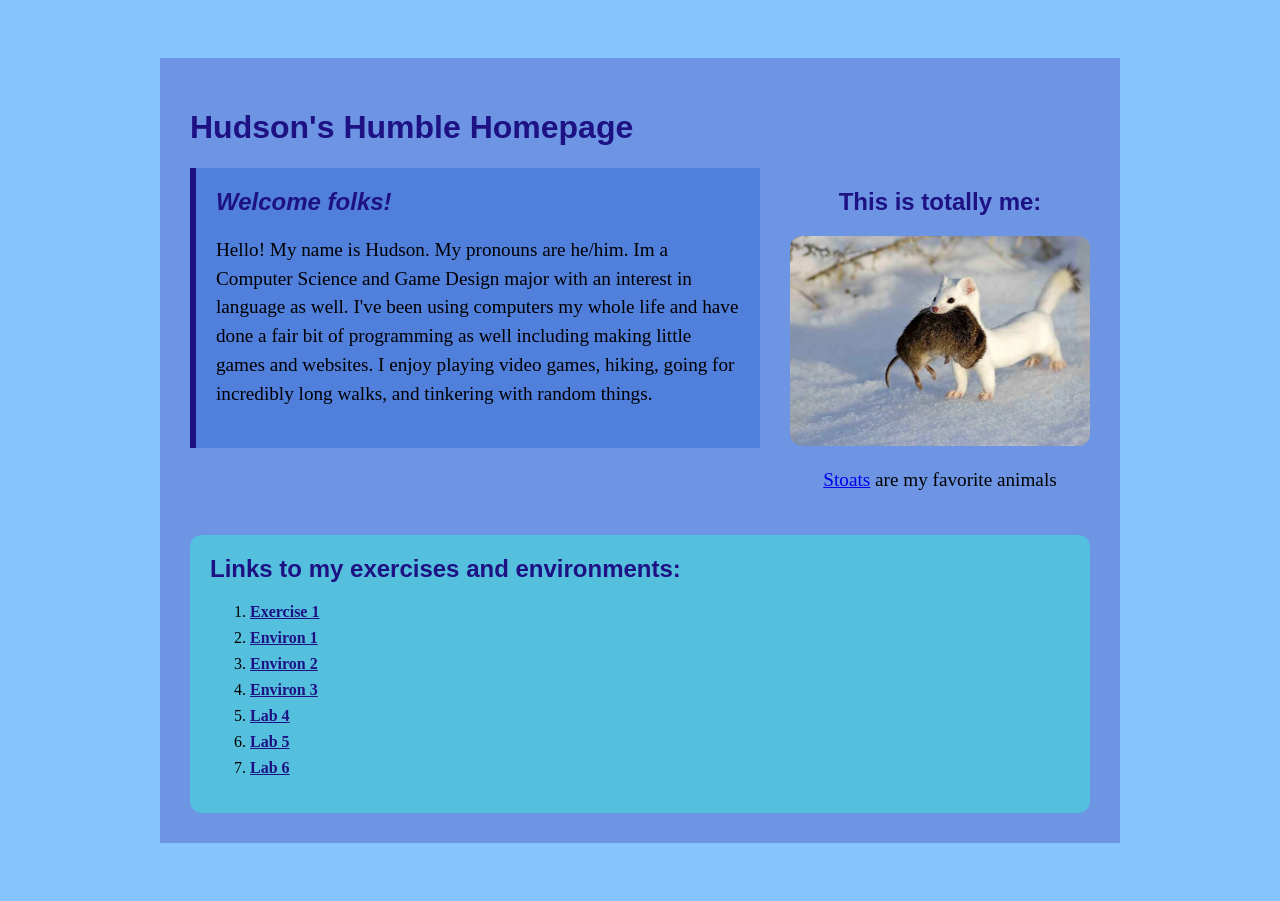
<file: index.html>
<!doctype html>
<html lang="en">
<head>
    <meta charset="utf-8">
    <title>Hudson's Humble Homepage</title>
    <link href="site.css" rel="stylesheet" type="text/css">
</head>
<body>
    <div id="page">
        <h1>Hudson's Humble Homepage</h1>
        <div class="top-section">
            <div id="introduction">
                <h2>Welcome folks!</h2>
                <p>Hello! My name is Hudson. My pronouns are he/him. 
                Im a Computer Science and Game Design major with an interest in language as well. 
                I've been using computers my whole life and have done a fair bit of programming 
                as well including making little games and websites. 
                I enjoy playing video games, hiking, going for 
                incredibly long walks, and tinkering with random things.
                </p>
            </div>
            <div class="profile">
                <h2>This is totally me:</h2>
                <img src="images/ermine.webp">
                <p><a href="https://en.wikipedia.org/wiki/Stoat"> Stoats</a> are my favorite animals</p>
            </div>
        </div>
        <div class="navigation">
            <h2>Links to my exercises and environments:</h2>
                <ol>
                    <li><a href="exercises/ex01.html">Exercise 1</a></li>
                    <li><a href="environ/env01.html">Environ 1</a></li>
                    <li><a href="environ/env02.html">Environ 2</a></li>
                    <li><a href="environ/env03.html">Environ 3</a></li>
                    <li><a href="exercises/lab04.html">Lab 4</a></li>
                    <li><a href="exercises/lab05.html">Lab 5</a></li>
                    <li><a href="exercises/lab06.html">Lab 6</a></li>
                </ol>
        </div>
    </div>
</body>
</html>
</file>
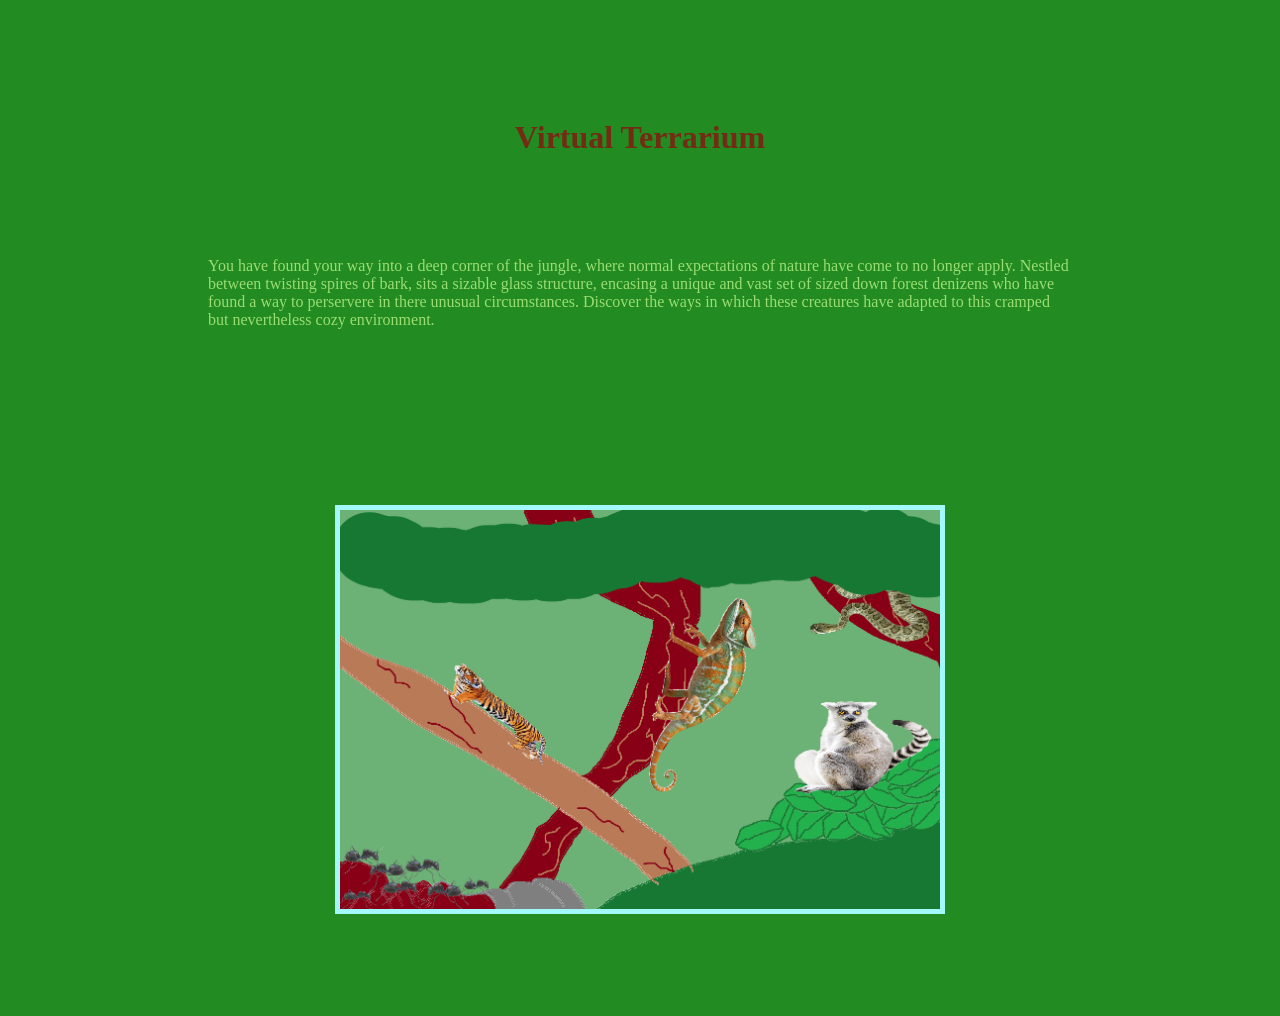
<file: environ/env01.html>
<!doctype html>
<html lang="en">
<head>
    <meta charset="utf-8">
    <title>Environment 01</title>
    <link href="env.css" rel="stylesheet" type="text/css">
</head>
<body>
<h1>Virtual Terrarium</h1>
<p1>
    You have found your way into a deep corner of the jungle,
    where normal expectations of nature have come to no longer apply. 
    Nestled between twisting spires of bark, sits a sizable glass structure,
    encasing a unique and vast set of sized down forest denizens who have 
    found a way to perservere in there unusual circumstances. 
    Discover the ways in which these creatures have adapted to this 
    cramped but nevertheless cozy environment.
 </p1>
</br>
<div class="image-container">
  <img src="./environ-images/terrarium.png">
  </div>
</div>
</body>
</html>
</file>
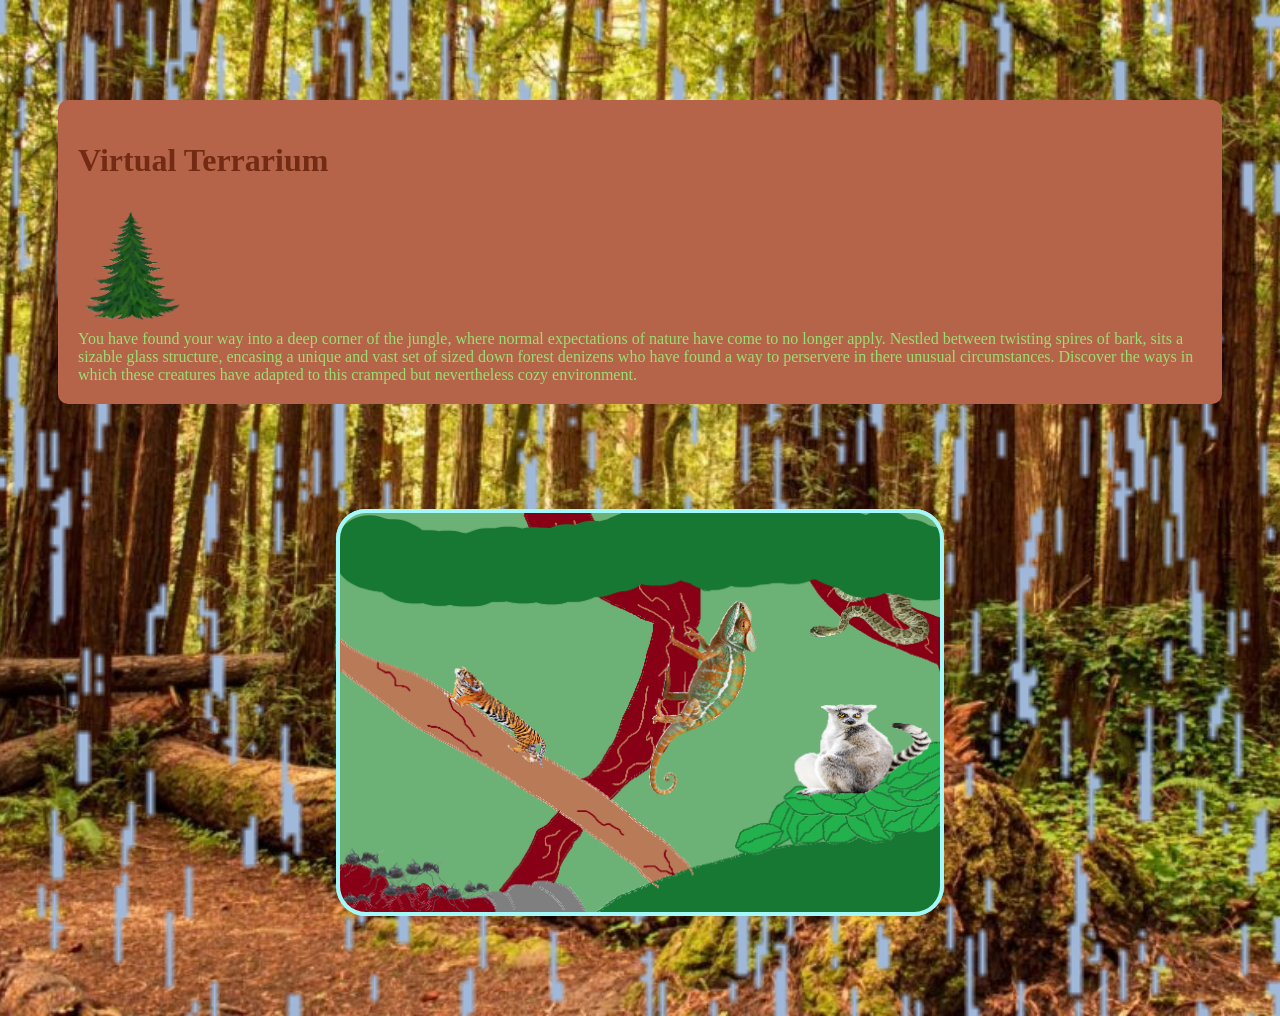
<file: environ/env02.html>
<!doctype html>
<html lang="en">
<head>
    <meta charset="utf-8">
    <title>Environment 01</title>
    <link href="env02.css" rel="stylesheet" type="text/css">
</head>
<body>
  <div class="top">
    <h1>Virtual Terrarium</h1>
    <img src="./environ-images/tree.png" id="tree">
  </br>
    <p1>
      You have found your way into a deep corner of the jungle,
      where normal expectations of nature have come to no longer apply. 
      Nestled between twisting spires of bark, sits a sizable glass structure,
      encasing a unique and vast set of sized down forest denizens who have 
      found a way to perservere in there unusual circumstances. 
      Discover the ways in which these creatures have adapted to this 
      cramped but nevertheless cozy environment.
    </p1>
    </br>
  </div>
<div class="main">
  <img src="./environ-images/terrarium.png">
  </div>
</div>
</body>
</html>
</file>
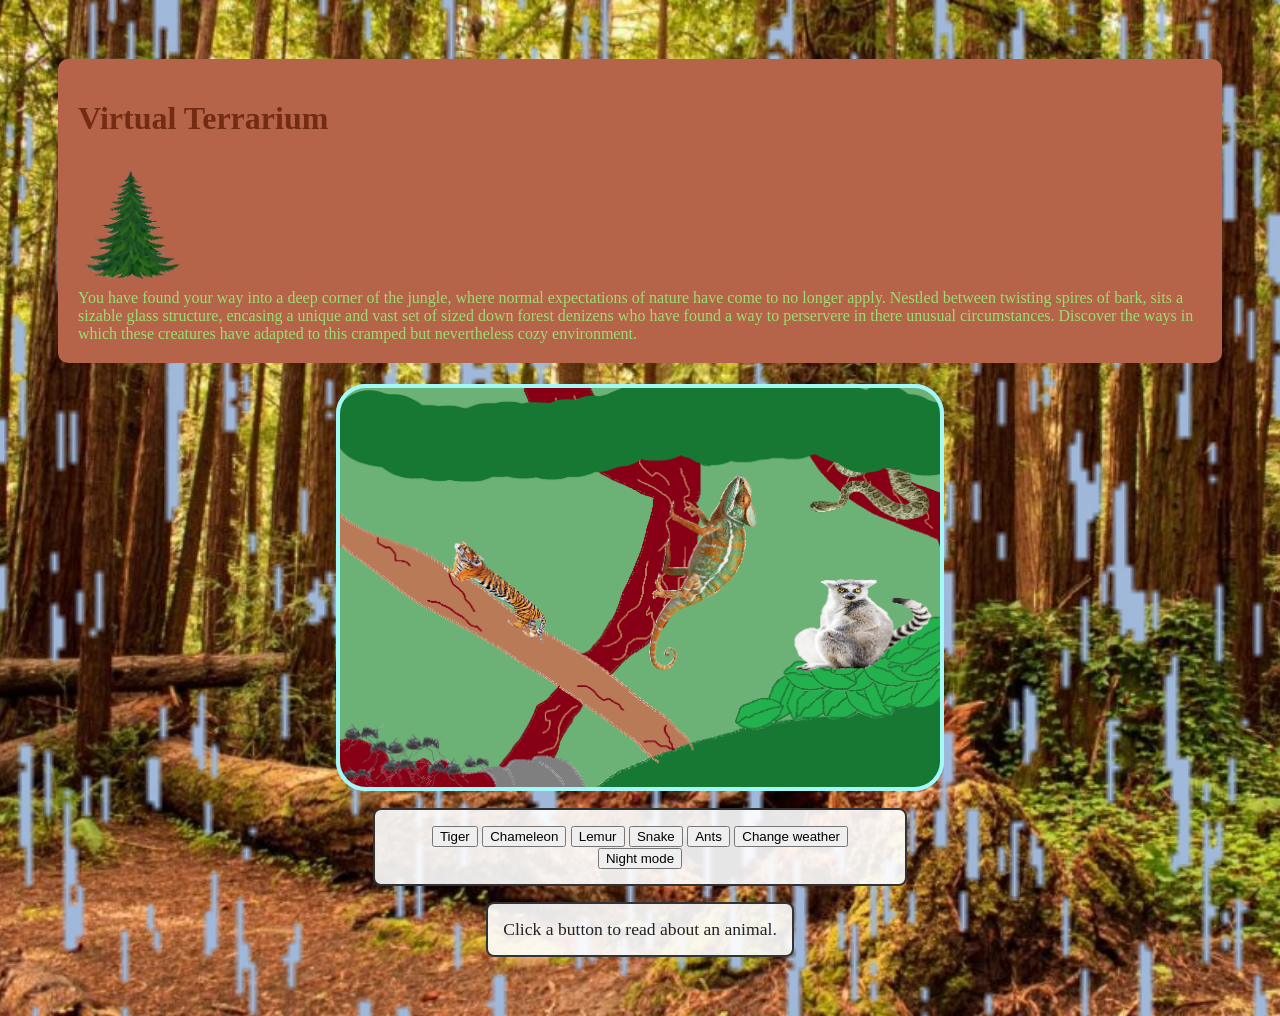
<file: environ/env03.html>
<!doctype html>
<html lang="en">
<head>
    <meta charset="utf-8">
    <title>Environment 01</title>
    <link href="env03.css" rel="stylesheet" type="text/css">

    <script src="https://code.jquery.com/jquery-3.7.1.min.js"></script>

    <script src="env03.js" defer></script>
</head>

<body>
  <div class="top">
    <h1>Virtual Terrarium</h1>
    <img src="./environ-images/tree.png" id="tree">
  </br>
    <p1>
      You have found your way into a deep corner of the jungle,
      where normal expectations of nature have come to no longer apply. 
      Nestled between twisting spires of bark, sits a sizable glass structure,
      encasing a unique and vast set of sized down forest denizens who have 
      found a way to perservere in there unusual circumstances. 
      Discover the ways in which these creatures have adapted to this 
      cramped but nevertheless cozy environment.
    </p1>
    </br>
  </div>
<div class="main">
  <img src="./environ-images/terrarium.png">
</div>

<div class="buttons">
  <button id="tiger-btn">Tiger</button>
  <button id="chameleon-btn">Chameleon</button>
  <button id="lemur-btn">Lemur</button>
  <button id="snake-btn">Snake</button>
  <button id="ant-btn">Ants</button>
  <button id="weather-btn">Change weather</button>
  <button id="night-btn">Night mode</button>
</div>

<div id="output">Click a button to read about an animal.</div>
</div>
<div id="darkness"></div>
</body>
</html>
</file>
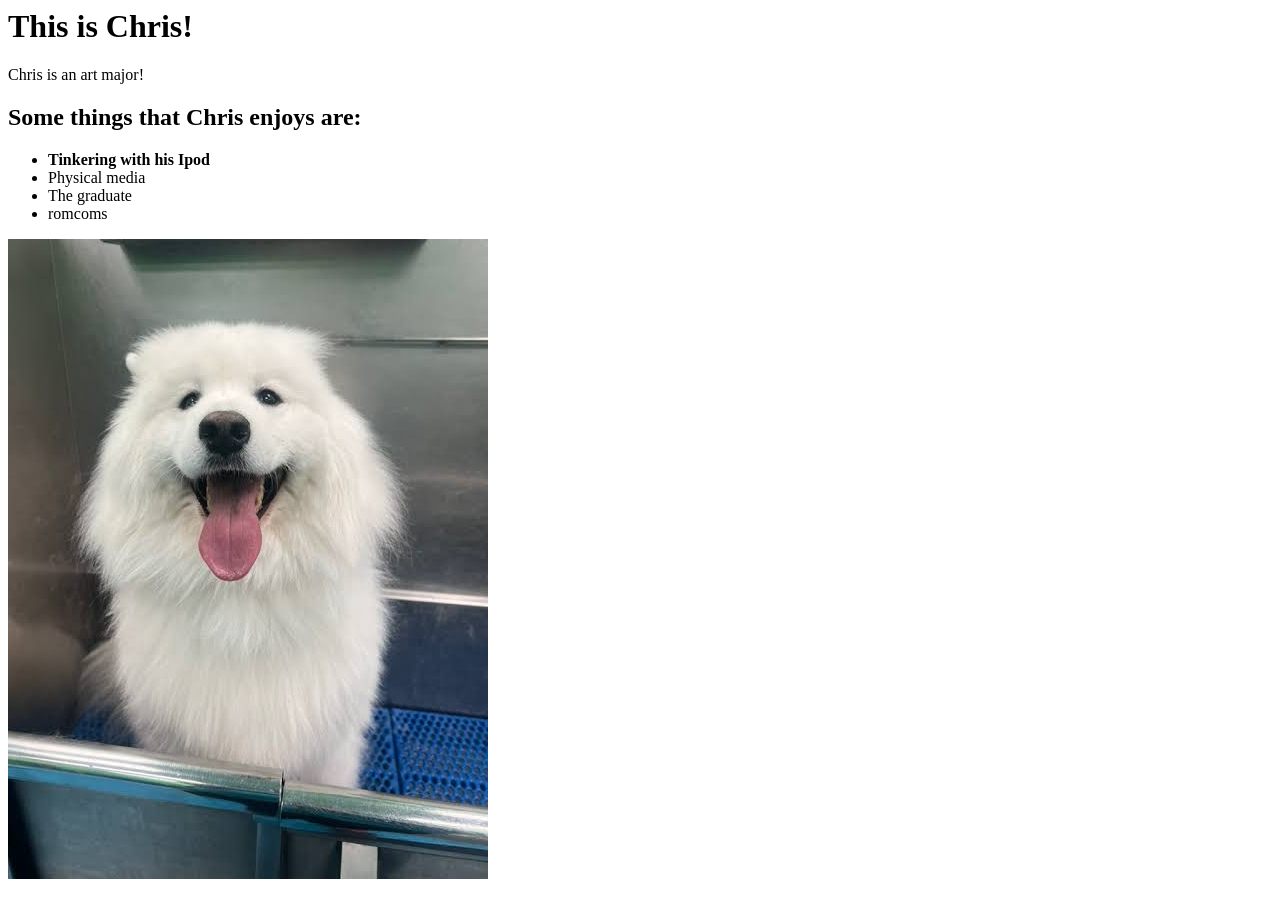
<file: exercises/dis01.html>
<body> 
    <h1> This is Chris!</h1>
    <p>Chris is an art major!</p>

    <h2>Some things that Chris enjoys are:</h2>
    <ul>
        <li><strong>Tinkering with his Ipod</strong></li>
        <li>Physical media</li>
        <li>The graduate</li>
        <li>romcoms</li>
    </ul>
    <img src="/images/samoyed.jpeg">
</body>
</file>
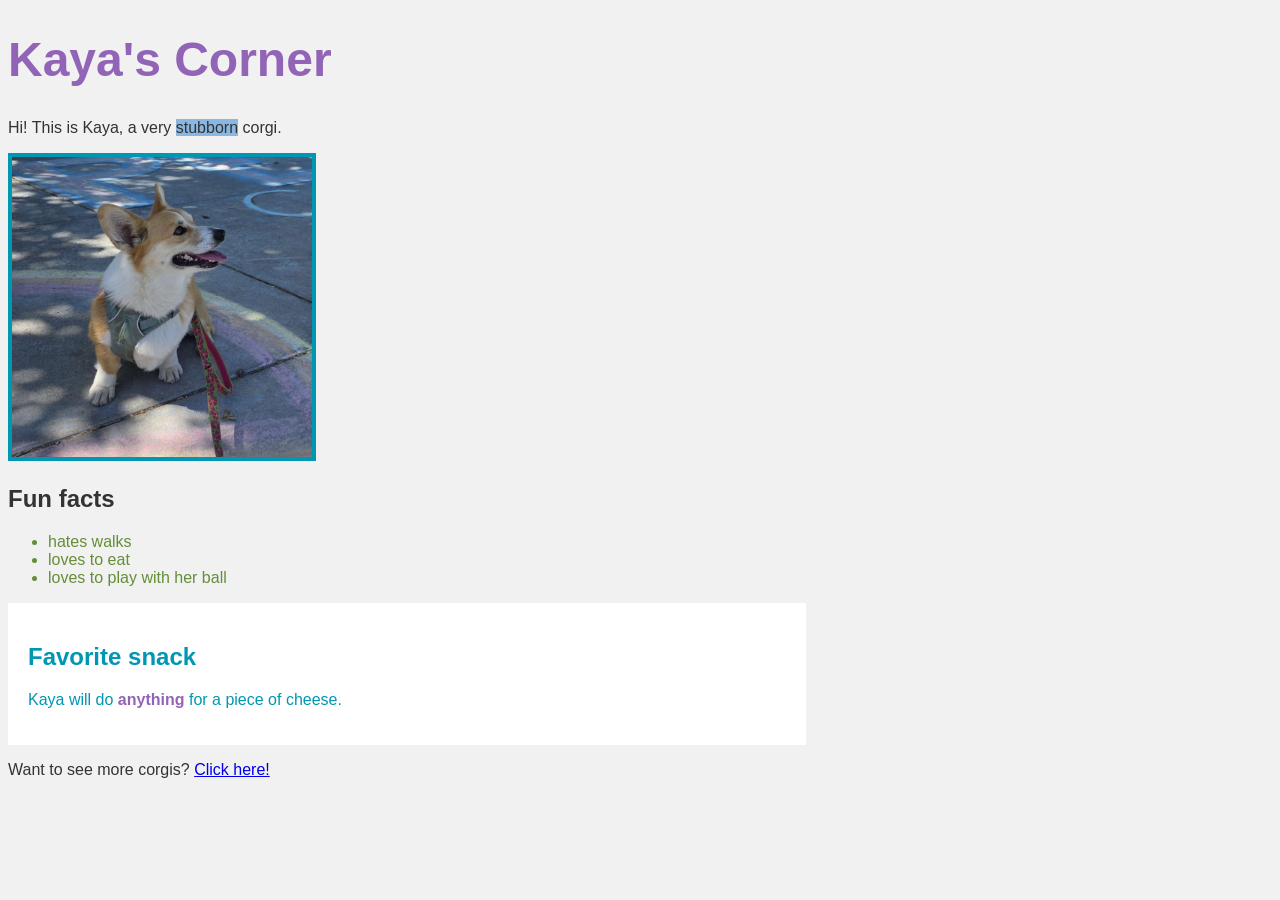
<file: exercises/dis02.html>
<!DOCTYPE html>
<html lang="en">
<head>
    <meta charset="UTF-8">
    <title>Kaya's Corner</title>

    <!-- TODO 1: connect dis02.css to this page -->
    <link rel="stylesheet" href="dis02.css">
</head>
<body>

    <h1>Kaya's Corner</h1>

    <!-- TODO 2: give the <span> the class "highlight" -->

        <p>Hi! This is Kaya, a very <span class="highlight">stubborn</span> corgi.</p>

    <!-- TODO 3: fill in the src so the photo shows up.
         The photo is kaya.jpg, inside the images folder. -->
    <img id="kaya-photo" src="../images/kaya.jpg" alt="Kaya the corgi sitting on a sidewalk">

    <h2>Fun facts</h2>
    <!-- TODO 4: give each <li> the class "fact" -->
    <ul>
        <li class="fact">hates walks</li>
        <li class="fact">loves to eat</li>
        <li class="fact">loves to play with her ball</li>
    </ul>

    <div class="card">
        <h2>Favorite snack</h2>
        <p>Kaya will do <strong>anything</strong> for a piece of cheese.</p>
    </div>

    <p>Want to see more corgis? <a href="https://www.reddit.com/r/corgi/">Click here!</a></p>

</body>
</html>
</file>
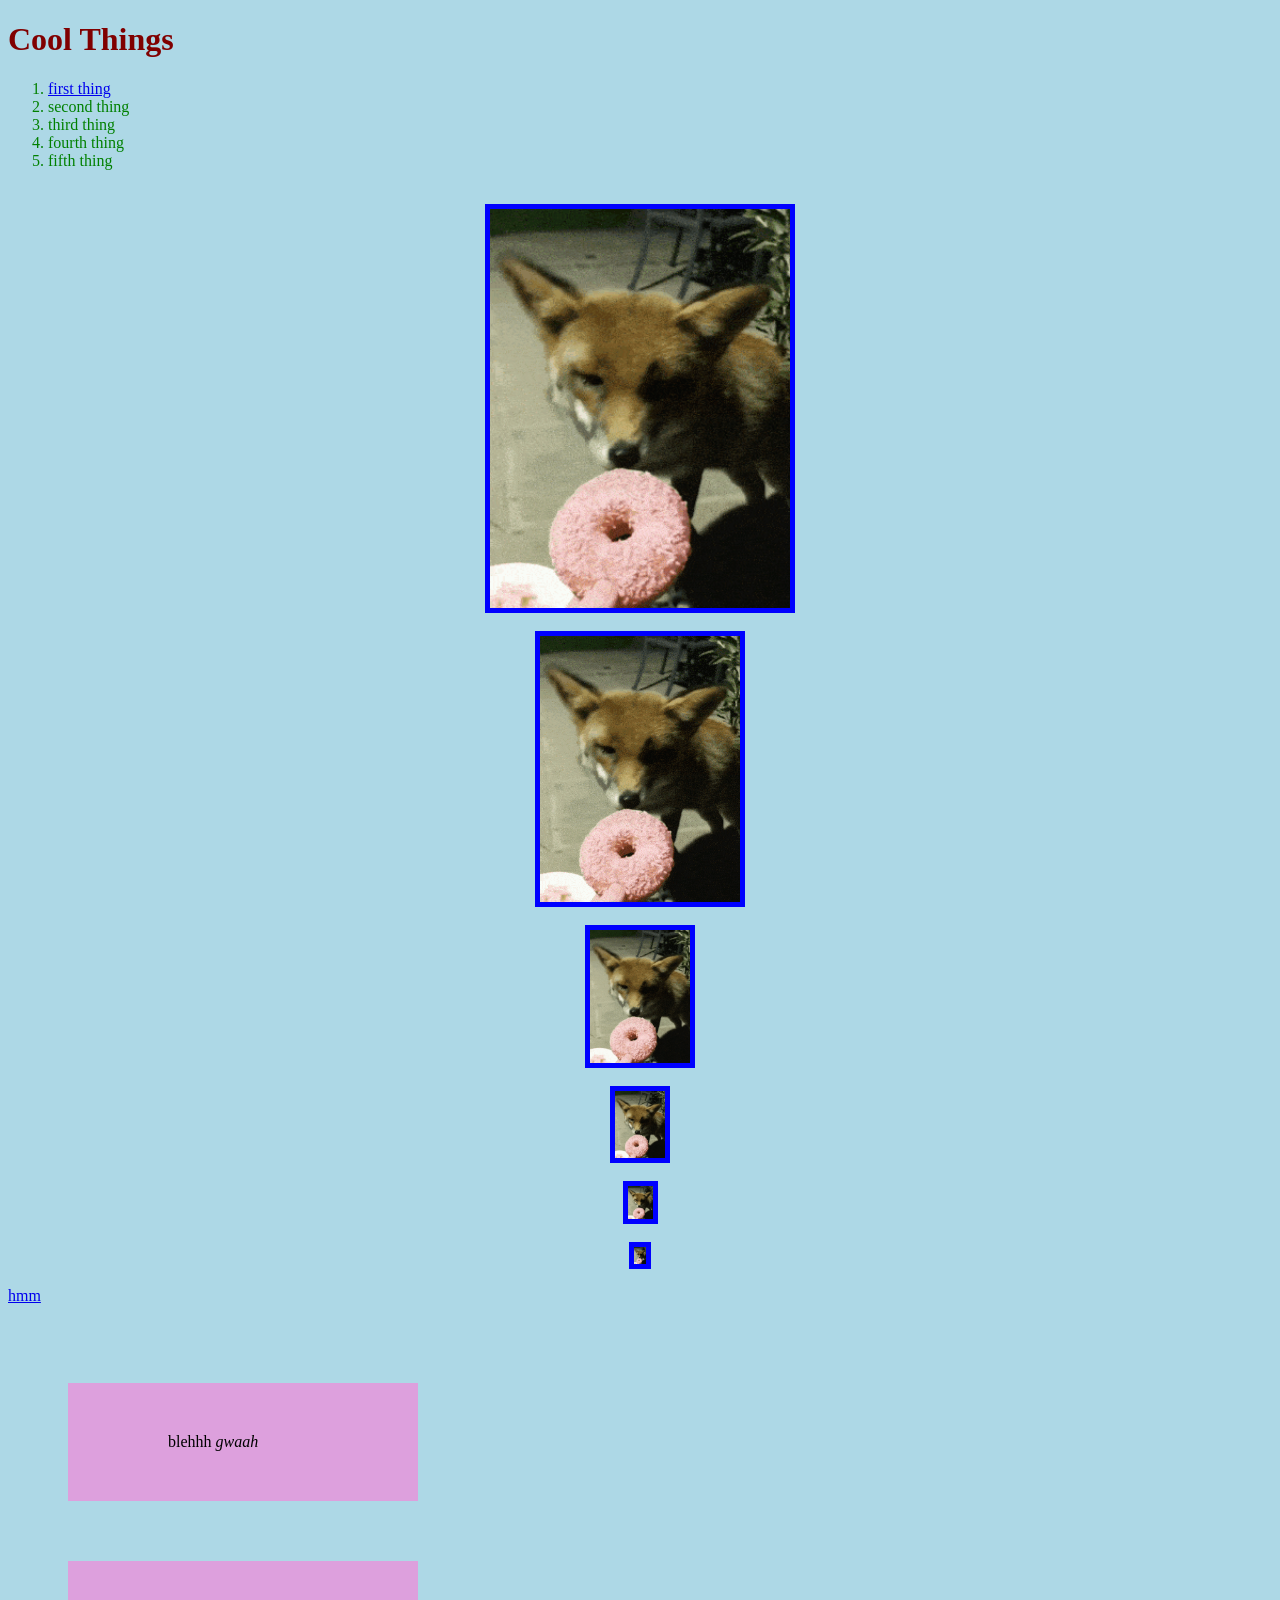
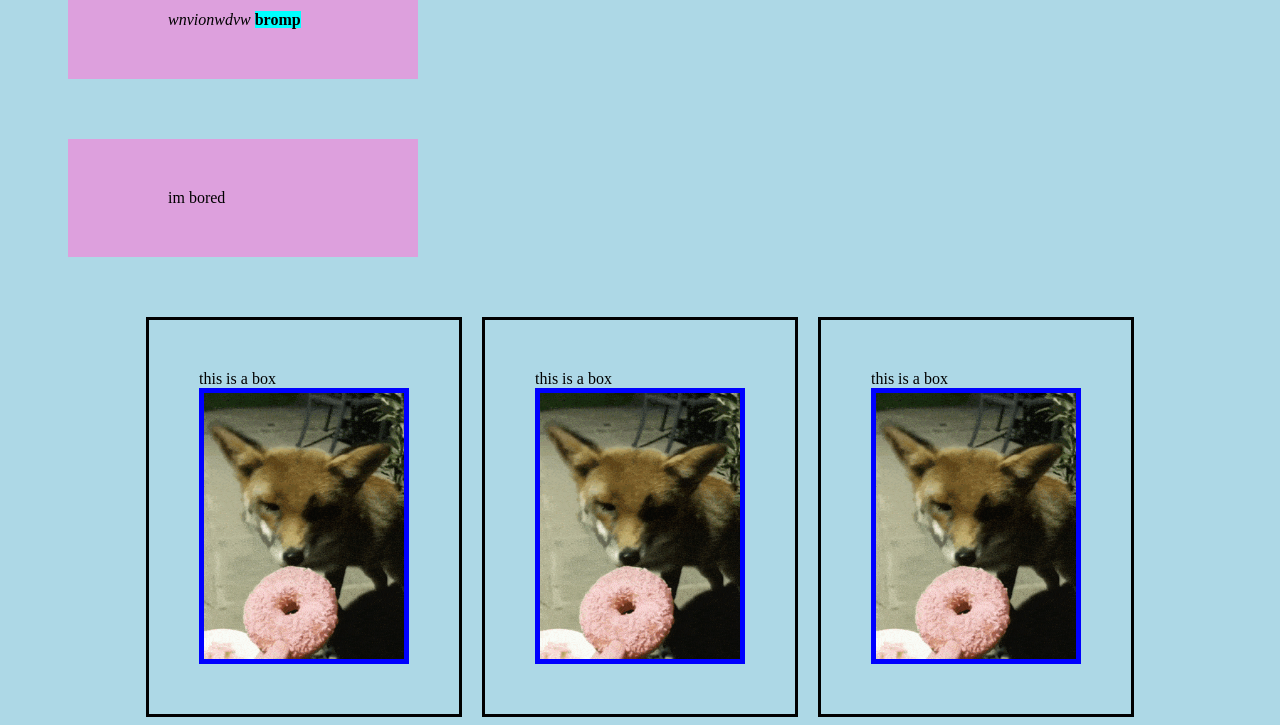
<file: exercises/ex02.html>
<!DOCTYPE html>

<html>
<!-- head is for meta info -->

    <head>
        <title>HUDLEW's wacky emporium</title>
        <link href="ex02.css" rel="stylesheet" type="text/css" />
    </head>

<!-- body is for real content -->
<body>
    <h1>Cool Things</h1>
    <ol> 
        <li><a href="https://www.neal.fun">first thing</a></li>
        <li>second thing</li>
        <li>third thing</li>
        <li>fourth thing</li>
        <li>fifth thing</li>
    </ol>
    <br />
    <img src="/images/fox-donut.gif" width="300" /><br />
    <img src="/images/fox-donut.gif" width="200" /><br />
    <img src="/images/fox-donut.gif" width="100" /><br />
    <img src="/images/fox-donut.gif" width="50" /><br />
    <img src="/images/fox-donut.gif" width="25" /><br />
    <img src="/images/fox-donut.gif" width="12.5" /><br />
    <a href="https://www.youtube.com/watch?v=dQw4w9WgXcQ">hmm</a>
    </br>  
    </br>
    <p1>blehhh <em>gwaah</em></p1>

    <p2><em>wnvionwdvw</em> <span class=highlight_01><b>bromp</b></span></p2>

    <p3>im bored</p3>

    <div id="gallery">
        <span class=gallerybox>
            <p4>this is a box</p4>
            <img src="/images/fox-donut.gif" width="300" />
        </span>
        <span class=gallerybox>
            <p4>this is a box</p4>
            <img src="/images/fox-donut.gif" width="300" />
        </span>
        <span class=gallerybox>
            <p4>this is a box</p4>
            <img src="/images/fox-donut.gif" width="300" />
        </span>
    </div>
</body>

</html>
</file>
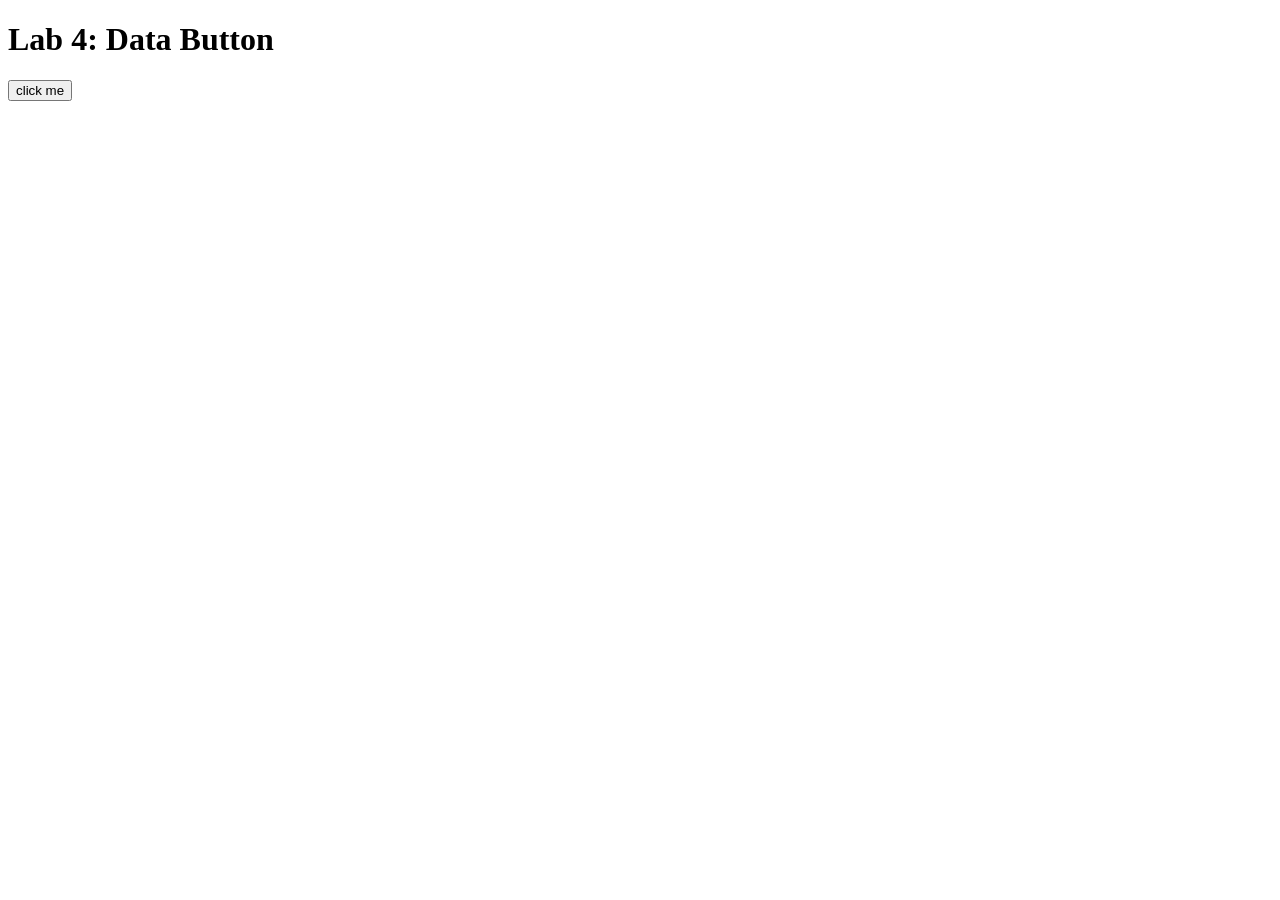
<file: exercises/lab04.html>
<!DOCTYPE html>
<html lang="en">

<head>
    <!-- All techy stuff goes here, inside HEAD -->
    <meta charset="UTF-8">
    <meta name="viewport" content="width=device-width, initial-scale=1.0">

    <!-- Overall title of your page -->
    <title>Lab 4</title>

    <!-- jQuery library -->
    <script src="https://code.jquery.com/jquery-3.7.1.min.js"></script>

    <!-- Link to external JavaScript file -->
    <script src="lab04.js" defer></script>
</head>

<body>
    <!-- Main content goes here, inside BODY -->
    <h1>Lab 4: Data Button</h1>

    <button id="needy-button">click me</button>

    <div id="output"></div>
</body>

</html>
</file>
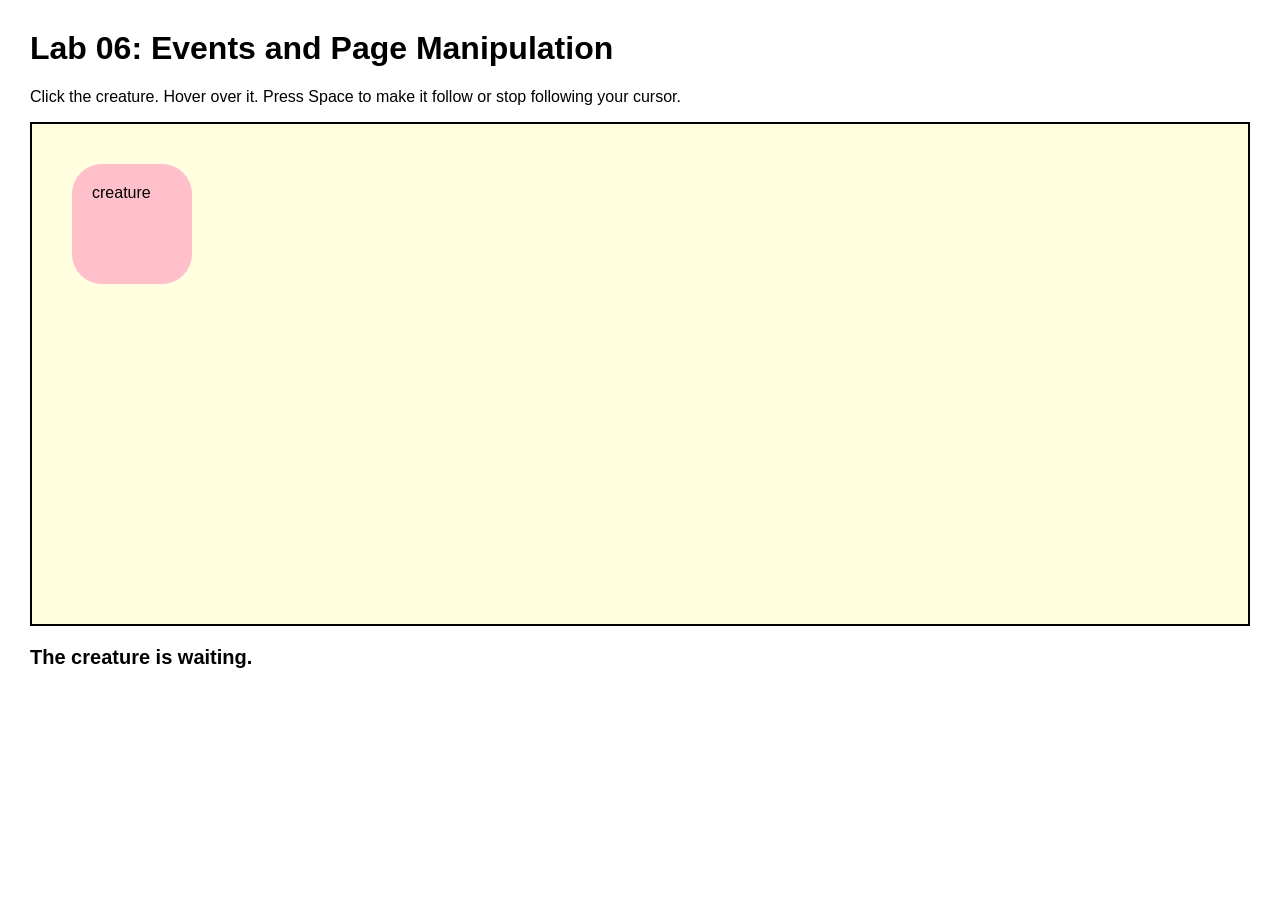
<file: exercises/lab06.html>
<!DOCTYPE html>
<html lang="en">

<head>
  <!-- All techy stuff goes here, inside HEAD -->
  <meta charset="UTF-8">
  <meta name="viewport" content="width=device-width, initial-scale=1.0">

  <!-- Overall title of your page -->
  <title>Lab 06</title>

  <!-- Link to external CSS file -->
  <link rel="stylesheet" href="lab06.css">

  <!-- jQuery library -->
  <script src="https://code.jquery.com/jquery-3.7.1.min.js"></script>

  <!-- Link to external JavaScript file -->
  <script src="lab06.js" defer></script>
</head>

<body>
  <!-- Main content goes here, inside BODY -->

  <h1>Lab 06: Events and Page Manipulation</h1>

  <p>
    Click the creature. Hover over it. Press Space to make it follow or stop following your cursor.
  </p>

  <div id="scene">
    <div id="creature">
      creature
      <div id="thought">I feel your cursor nearby...</div>
    </div>
  </div>

  <p id="status">The creature is waiting.</p>

</body>

</html>
</file>
<file: site.css>
body {
    background: rgb(133, 196, 252);
    padding: 50px;
}
h1,
h2,
h3 {
    color: #1d1184;
    font-family: sans-serif;
}
img {
    width: 350px;
}
#page {
    max-width: 900px;
    margin: 0 auto 0 auto;
    background: rgb(109, 149, 228);
    padding: 30px;
}
.top-section {
    display: flex;
    gap: 30px;
    align-items: flex-start;
    margin: 0 0 25px 0;
}
#introduction {
    background: #507fdc;
    padding: 20px;
    border-left: 6px solid #1d1184;
    flex: 2;
}
#introduction h2 {
    font-style: italic;
    margin-top: 0;
}
#introduction p {
    font-size: 120%;
    line-height: 1.5;
}
.profile {
    text-align: center;
    flex: 1;
}
.profile img {
    width: 300px;
    border-radius: 12px;
}
.profile p {
    font-size: 120%;
}
.navigation {
    background: #55c0de;
    padding: 20px;
    border-radius: 12px;
}
.navigation h2 {
    margin-top: 0;
}
.navigation li {
    margin-bottom: 8px;
}
.navigation a {
    color: #1d1184;
    font-weight: bold;
}
</file>
<file: environ/env.css>
body {
    background-color: forestgreen;
    padding: 50px;
    display: grid;
    place-items: center;
    min-height: 100vh;
}
h1{
    color: rgb(116, 43, 19);
}
p1{
    color: rgb(154, 222, 115);
    padding-left: 150px;
    padding-right: 150px;
}
img{
    border: 5px solid rgb(163, 249, 249);
    width: 600px;
}
</file>
<file: environ/env02.css>
body {
    background-color: forestgreen;
    background-image: url('./environ-images/rain.gif'), url('./environ-images/redwoods-background.jpg');
    background-repeat: no-repeat; 
    background-position: center; 
    background-size: cover; 
    padding: 50px;
    display: grid;
    place-items: center;
    min-height: 100vh;
}
h1{
    color: rgb(116, 43, 19);
}
p1{
    color: rgb(154, 222, 115);
}
img{
    border-radius: 30px; 
    background-color: rgb(163, 249, 249);
    padding: 4px;
    width: 600px;
}
.top{
    background-color: rgb(181, 100, 73);
    padding: 20px;
    border-radius: 10px;
}
.main{
    display: flex;
    justify-content: center;
    align-items: center;
    margin-top: 20px;
    border-radius: 30px;
    background-color: rgb(163, 249, 249);
    gap: 20px;
}
#tree{
    width: 100px;
    background: rgb(181,100,73);
}
</file>
<file: environ/env03.css>
body {
    background-color: forestgreen;
    background-image: url('./environ-images/rain.gif'), url('./environ-images/redwoods-background.jpg');
    background-repeat: no-repeat; 
    background-position: center; 
    background-size: cover; 
    padding: 50px;
    display: grid;
    place-items: center;
    min-height: 100vh;
}
h1{
    color: rgb(116, 43, 19);
}
p1{
    color: rgb(154, 222, 115);
}
img{
    border-radius: 30px; 
    background-color: rgb(163, 249, 249);
    padding: 4px;
    width: 600px;
}
.top{
    background-color: rgb(181, 100, 73);
    padding: 20px;
    border-radius: 10px;
}
.main{
    display: flex;
    justify-content: center;
    align-items: center;
    margin-top: 20px;
    border-radius: 30px;
    background-color: rgb(163, 249, 249);
    gap: 20px;
}
#tree{
    width: 100px;
    background: rgb(181,100,73);
}
.buttons{

    margin-top: 15px;
    padding: 15px;
    background-color: rgba(255, 255, 255, 0.9);
    border: 2px solid #333;
    border-radius: 8px;
    max-width: 500px;
    text-align: center;
    font-size: 1.1em;
    color: #222;

}

#output {
    margin-top: 15px;
    padding: 15px;
    background-color: rgba(255, 255, 255, 0.9);
    border: 2px solid #333;
    border-radius: 8px;
    max-width: 500px;
    text-align: center;
    font-size: 1.1em;
    color: #222;
}
#darkness {
    display: none;
    position: fixed;
    top: 0;
    left: 0;
    width: 100%;
    height: 100%;
    background: rgba(5, 10, 30, 0.92);
    pointer-events: none;
    z-index: 10;
}
</file>
<file: exercises/dis02.css>
/* Make your page look exactly like the example!
   Some rules are already done for you. Use them as examples.
   Every color you need is written in the comments. */


/* ----- TAG selectors: style every element of that type ----- */

/* DONE for you: use this as an example of what a finished rule looks like */
body {
    background: #f1f1f1;
    font-family: "Trebuchet MS", sans-serif;
    color: #333333;
}

/* DONE for you */
h1 {
    color: #9264b7;
    font-size: 48px;
}


/* ----- CLASS selectors: style a group ----- */

/* TODO: write the selector for the "highlight" class */
 .highlight{
    background: #8ab7e2 
}

/* TODO: write the selector for the "fact" class */
 .fact{
    /* text color: #648e38 */
    color: #648e38;
}


/* ----- ID selector: style one specific element ----- */

/* TODO: write the selector for the photo's id */
 #kaya-photo{
    /* half the width of its parent, but never wider than 300px */
    /* border: 4px solid #0097b2 */
    width: 50%;
    max-width: 300px;
    border: 4px solid #0097b2;

}


/* ----- DIV ----- */

/* DONE for you: notice that everything inside the card turns teal (inheritance!) */
.card {
    background: #ffffff;
    color: #0097b2;
    width: 60%;
    padding: 20px;
}


/* ----- COMBINING selectors ----- */

/* TODO: make ONLY the <strong> inside .card turn #9264b7 */
 .card strong {
    color: #9264b7;

}


/* ----- STRETCH GOAL: :hover ----- */

/* Done early? Make links turn #ff69b4 when you hover over them */
 a:hover{
    color: #ff69b4;
}
</file>
<file: exercises/ex02.css>
HTML {background-color: lightblue}
H1 {color: maroon}
OL {color: green}
IMG {border: 5px solid blue}
IMG:HOVER {border: 5px solid red}
IMG {
    display: block;
    margin-left: auto;
    margin-right: auto;
}
p1 {display: block;
    width: 150px;
    margin: 60px;
    padding: 50px 100px 50px 100px;
    background-color: plum;
    
}
p2 {display: block;
    width: 150px;
    margin: 60px;
    padding: 50px 100px 50px 100px;
    background-color: plum;
    
}
p3 {display: block;
    width: 150px;
    margin: 60px;
    padding:50px 100px 50px 100px;
    background-color: plum;
}

.highlight_01 {background-color: aqua}
#gallery {
    display: flex;
    flex-wrap: wrap;
    justify-content: center;
    gap: 20px;
}
#gallery img {
    width: 200px;
    height: auto;
    border: 5px solid blue;
}
#gallery img:hover {
    border: 5px solid red;
}
.gallerybox {
    border: 3px solid black;
    display: block;
    margin: px;
    padding: 50px 50px 50px 50px;
}
</file>
<file: exercises/lab06.css>
body {
  font-family: Arial, sans-serif;
  margin: 30px;
}

#scene {
  min-height: 500px;
  background: lightyellow;
  border: 2px solid black;
  position: relative;
  overflow: hidden;
}

#creature {
  width: 120px;
  height: 120px;
  background: pink;
  border-radius: 30px;
  padding: 20px;
  box-sizing: border-box;
  cursor: pointer;
  position: absolute;
  left: 40px;
  top: 40px;
  transition: background 0.3s, border-radius 0.3s, transform 0.3s, box-shadow 0.3s;
  z-index: 2;
}

#thought {
  display: none;
  position: absolute;
  left: 95px;
  top: -20px;
  background: white;
  border: 2px solid black;
  border-radius: 20px;
  padding: 12px;
  width: 180px;
  z-index: 3;
  pointer-events: none;
}

.transformed {
  background: lavender;
  border-radius: 50%;
  transform: scale(1.2) rotate(10deg);
}

.following {
  box-shadow: 0 0 20px black;
}

#status {
  font-size: 20px;
  font-weight: bold;
}
</file>
